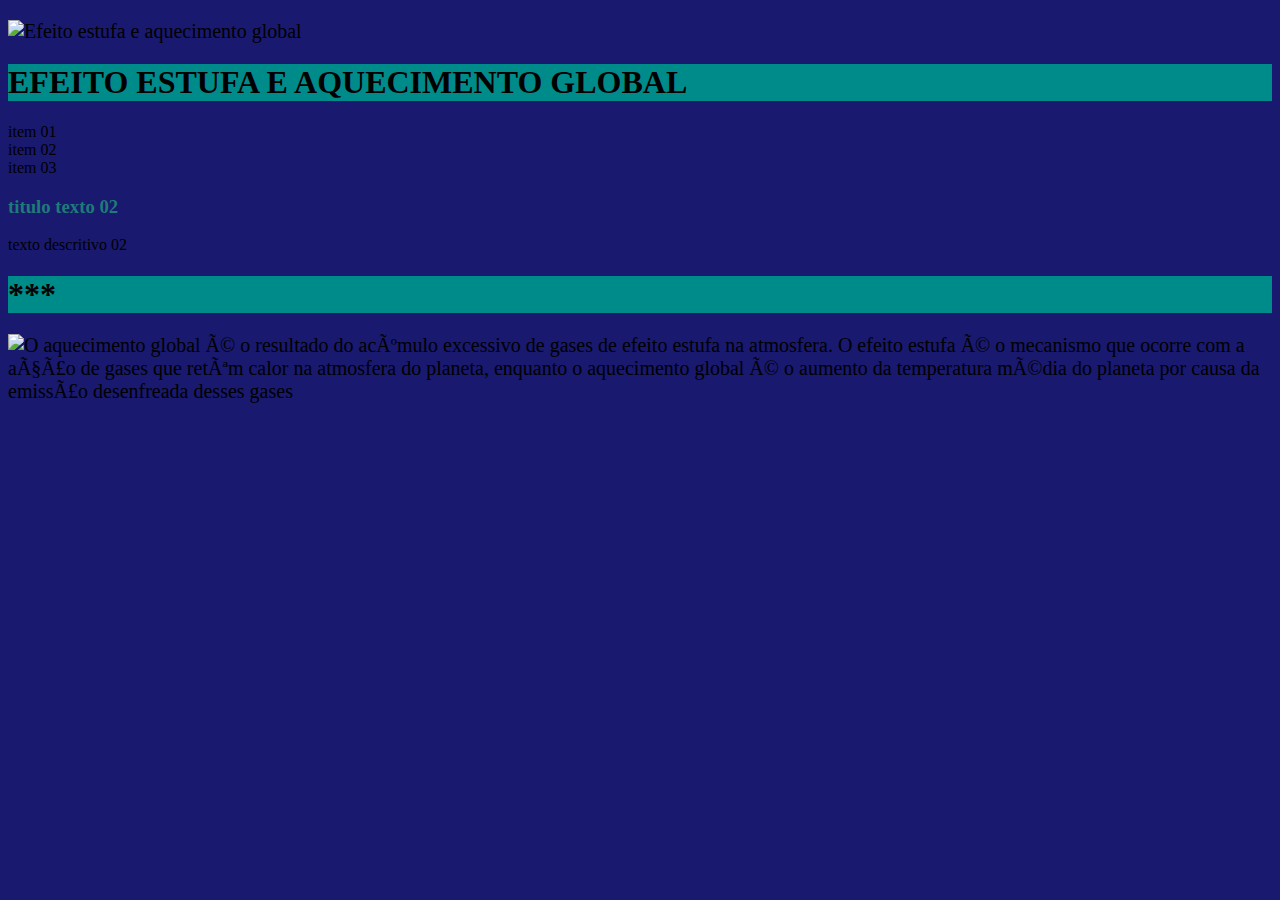
<file: index.html>
<!DOCTYPE html>
<html>
<head>
<meta charset-'utf-8'
<meta http-equiv="x-ua-compatible" content="'1E=edge">
<title>titulo da aba</title>
<meta name="viewport" content="width=device-width,initial-scale=1">
<link rel="stylesheet" type="text/css" media="screen" href="style.css">
<script stc="main.js"></script>
<head>
<body>
<header><p><img  id="Efeito Estufa e Aquecimento Global" scr="NOMEARQUIVO,png" alt="Efeito estufa e aquecimento global"></p>
</header>
<main>
 <h1>EFEITO ESTUFA E AQUECIMENTO GLOBAL</h1>
<div class="O que é o efeito estufa?
 -Muitas pessoas associam esse efeito como um problema ambiental, mas não é!
 O efeito estufa é um fenômeno natural do nosso planeta.>
<h3>TITULO D 01</h3>
<p><i><b>TEXTO DESCRITIVO 01</b></i></p>
<ul id="lista">
<li>item 01</li> 
<li>item 02</li>
<li>item 03</li>
</ul>
</div>
<div class="segundo paragrafo">
<h3>titulo texto 02</h3>
<p>texto descritivo 02</p>
</div>
<h1>***</h1>
</main>
<footer><p><img id="titulo imagem syc=Screenshot_20221122-103827_2.png" alt="O aquecimento global é o resultado do acúmulo excessivo de gases de efeito estufa na atmosfera. O efeito estufa é o mecanismo que ocorre com a ação de gases que retêm calor na atmosfera do planeta, enquanto o aquecimento global é o aumento da temperatura média do planeta por causa da emissão desenfreada desses gases"></p>
</footer>
</body>
</html>
</file>
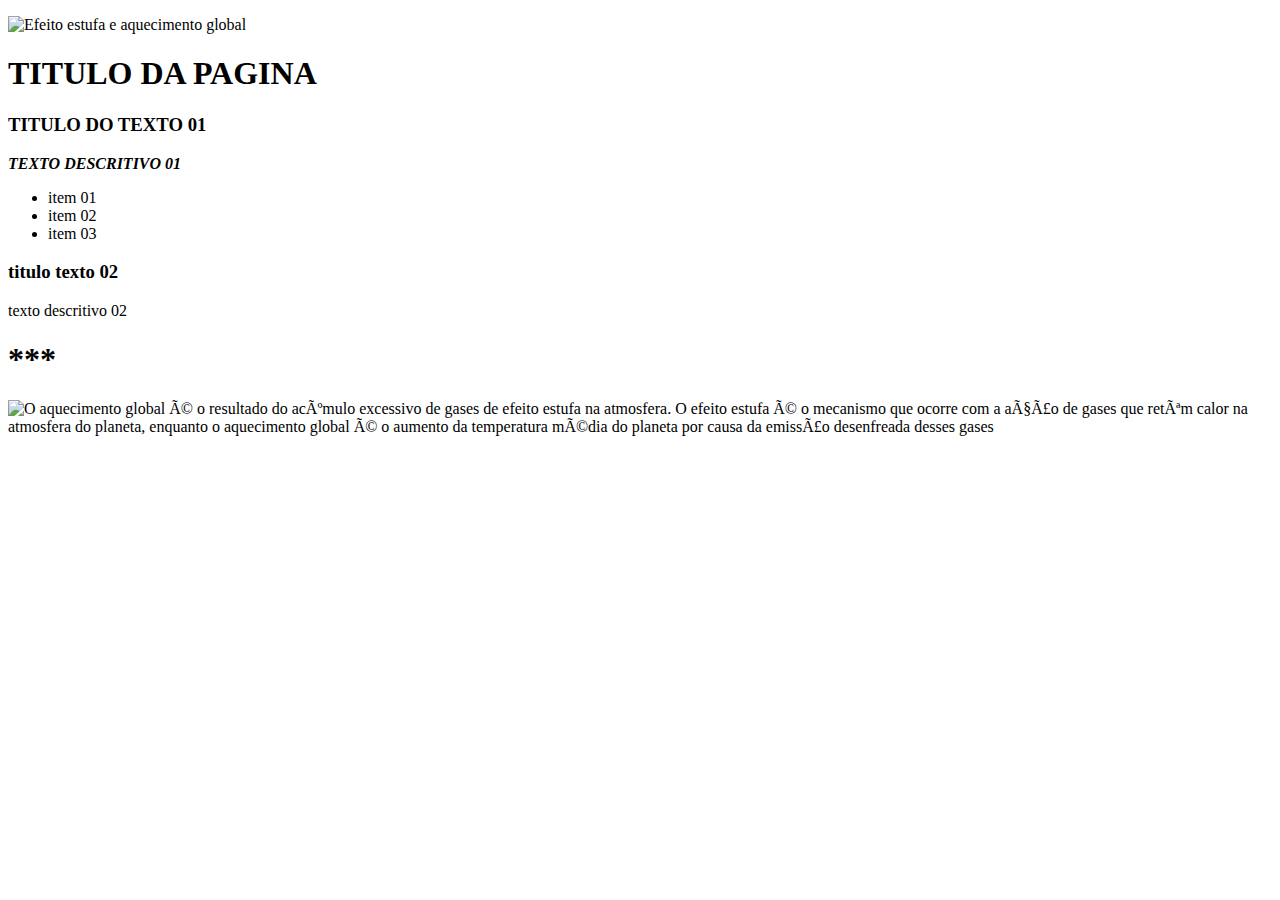
<file: site.html>
<!DOCTYPE html>
<html>
<head>
<meta charset-'utf-8'
<meta http-equiv="x-ua-compatible" content="'1E=edge">
<title>titulo da aba</title>
<meta name="viewport" content="width=device-width,initial-scale=1">
<link rel="stylesheet" type="textless" media="screen" href="style.oss">
<script stc="main.ss"></script>
<head>
<body>
<header><p><img  id="Efeito Estufa e Aquecimento Global" scr="NOMEARQUIVO,png" alt="Efeito estufa e aquecimento global"></p>
</header>
<main>
 <h1>TITULO DA PAGINA</h1>
<div class="PRIMEIROPARAGRAFO">
<h3>TITULO DO TEXTO 01</h3>
<p><i><b>TEXTO DESCRITIVO 01</b></i></p>
<ul id="lista">
<li>item 01</li> 
<li>item 02</li>
<li>item 03</li>
</ul>
</div>
<div class="segundo paragrafo">
<h3>titulo texto 02</h3>
<p>texto descritivo 02</p>
</div>
<h1>***</h1>
</main>
<footer><p><img id="titulo imagem syc=Screenshot_20221122-103827_2.png" alt="O aquecimento global é o resultado do acúmulo excessivo de gases de efeito estufa na atmosfera. O efeito estufa é o mecanismo que ocorre com a ação de gases que retêm calor na atmosfera do planeta, enquanto o aquecimento global é o aumento da temperatura média do planeta por causa da emissão desenfreada desses gases"></p>
</footer>
</body>
</html>
</file>
<file: style.css>
body{background-color:#191970;}#3efaf7;text-aling:justify;font-size:18px;}
h1{text-aling:center;background-color:#;color:17313B;}
h1{text-aling:center;background-color:#008B8B;color:17313B;}
h3{text-aling:justify;color:#1f7a79;}
h{color:#1f7a79;font-size:18px:}
i{color:8ddefc;font-size: 18px;}
header,footer{blackground-color:#499CBA;color:ceeffc;text-aling:center;font-size:20px}
main{blackground-color:#8ddefc;}
primeiroparagrafo{text-aling:justify;font-size:18px;border:456789 solid 2px;padding:10px;margin:10px;}}
</file>
